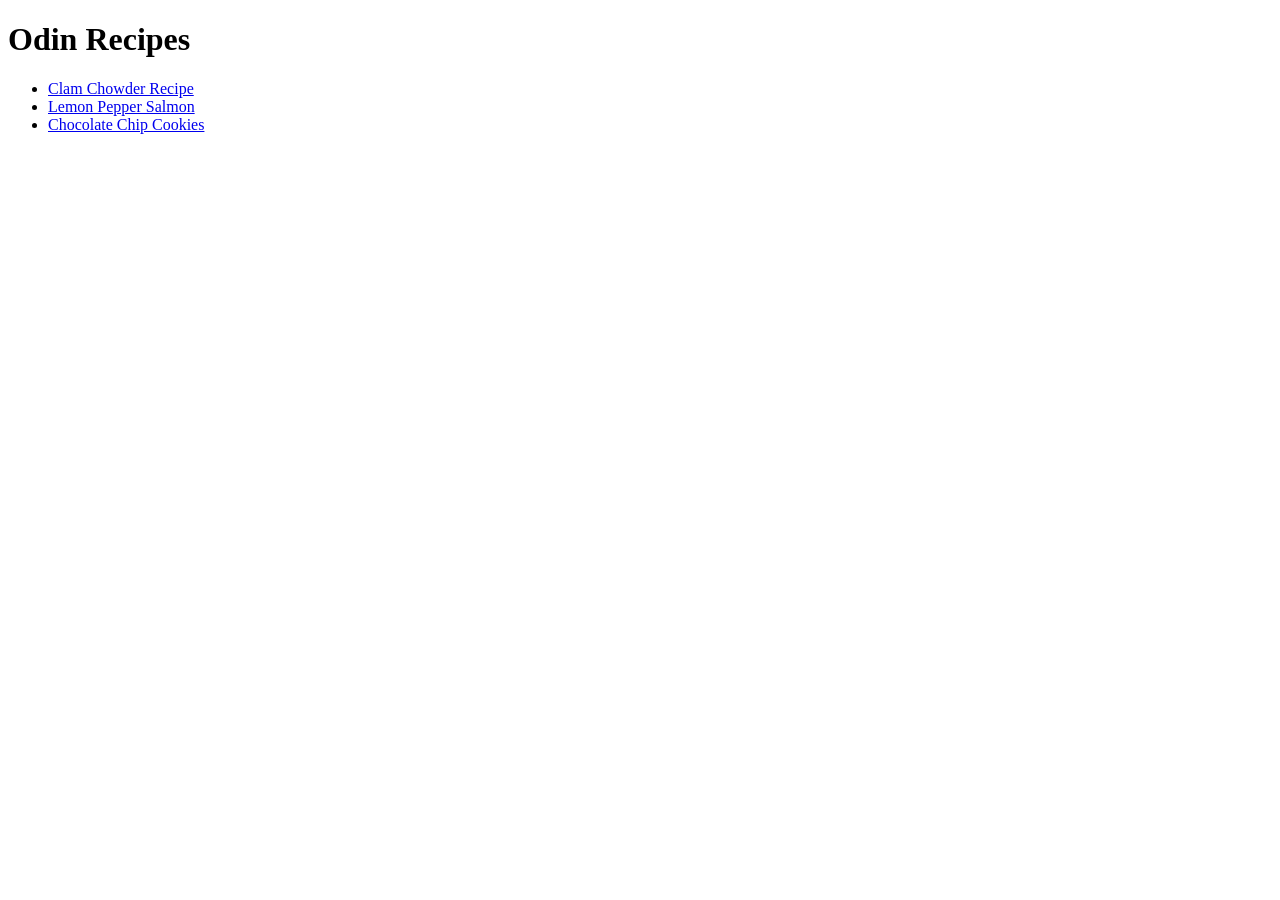
<file: index.html>
<!DOCTYPE html>
<html lang="en">
<head>
    <meta charset="UTF-8">
    <meta name="viewport" content="width=device-width, initial-scale=1.0">
    <title>Document</title>
</head>
<body>
    <h1>Odin Recipes</h1>
    <ul>
    <li><a href="./recipes/clam_chowder.html">Clam Chowder Recipe</a></li>
    <li><a href="./recipes/lemon_pepper_salmon.html">Lemon Pepper Salmon</a></li>
    <li><a href="./recipes/chocolate_chip_cookies.html">Chocolate Chip Cookies</a></li>
    </ul>
</body>
</html>
</file>
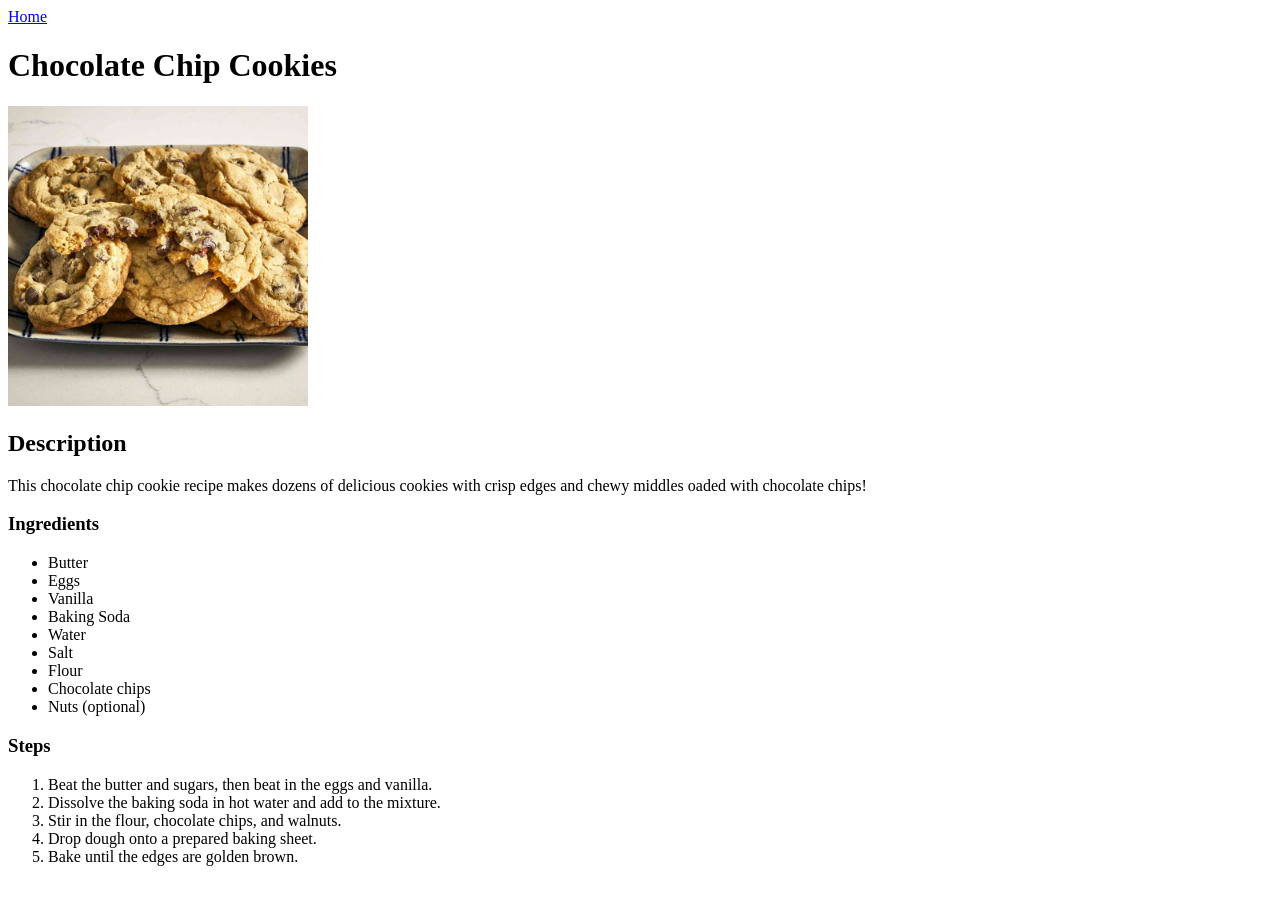
<file: recipes/chocolate_chip_cookies.html>
<!DOCTYPE html>
<html lang="en">
<head>
    <meta charset="UTF-8">
    <meta name="viewport" content="width=device-width, initial-scale=1.0">
    <title>Chocolate Chip Cookies Recipe</title>
</head>
<body>
    <a href="../index.html">Home</a>

    <h1>Chocolate Chip Cookies</h1>
    <img src="../images/chocolate_chip_cookies.jpg" alt="Chocolate Chip Cookies" width="300" height="300">
    <h2>Description</h2>
    <p>This chocolate chip cookie recipe makes dozens of delicious cookies with crisp edges and chewy middles oaded with chocolate chips!</p>

    <h3>Ingredients</h3>
    <ul>
        <li>Butter</li>
        <li>Eggs</li>
        <li>Vanilla</li>
        <li>Baking Soda</li>
        <li>Water</li>
        <li>Salt</li>
        <li>Flour</li>
        <li>Chocolate chips</li>
        <li>Nuts (optional)</li>
    </ul>

    <h3>Steps</h3>
    <ol>
        <li>Beat the butter and sugars, then beat in the eggs and vanilla.</li>
        <li>Dissolve the baking soda in hot water and add to the mixture.</li>
        <li>Stir in the flour, chocolate chips, and walnuts.</li>
        <li>Drop dough onto a prepared baking sheet.</li>
        <li>Bake until the edges are golden brown.</li>
    </ol>


</body>
</html>
</file>
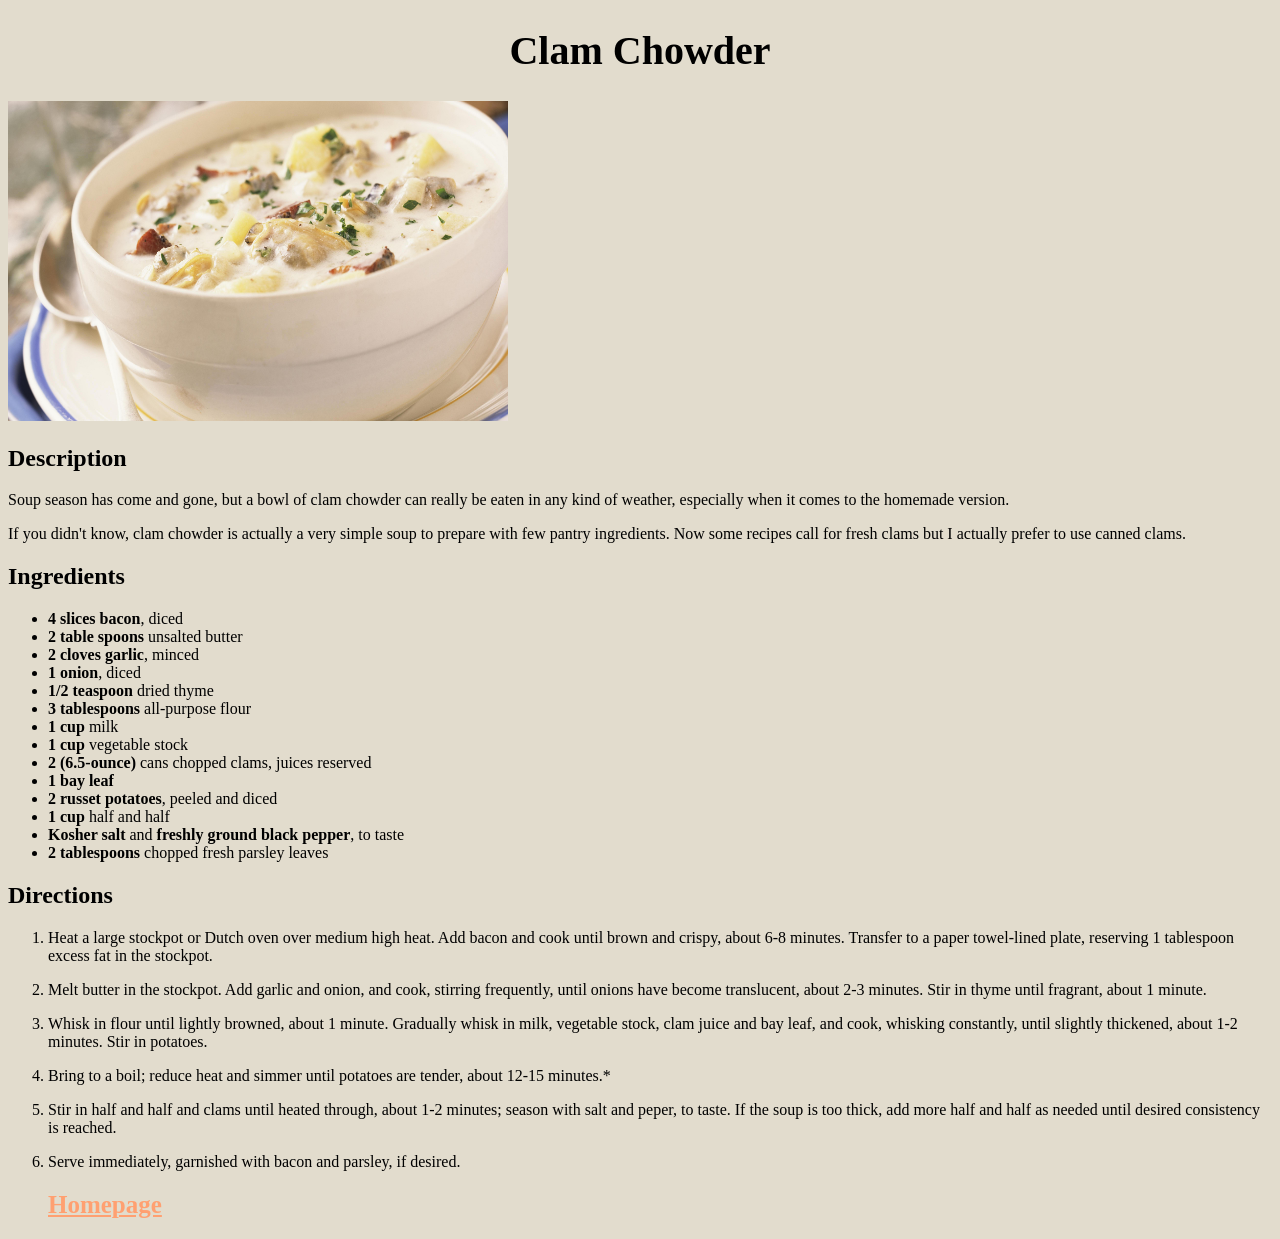
<file: recipes/clam-chowder.html>
<!DOCTYPE html>

<html lang="en">
    <head>
        <meta charset="UTF-8">
        <title>Clam Chowder Recipe</title>
        <link rel="stylesheet" href="../style.css">
    </head>
    <body id="body">
        <h1 id="header">Clam Chowder</h1>
        <img src="../images/clam-chowder.jpg" 
            width="500"
            height="320"
            alt="Bowl of Clam Chowder"
            >
        <h2>Description</h2>
        
            <p>
                Soup season has come and gone, but a bowl of clam chowder can really be eaten in any kind of
                weather, especially when it comes to the homemade version.
            </p>
            <p>
                If you didn't know, clam chowder is actually a very simple soup to prepare with few pantry ingredients.
                Now some recipes call for fresh clams but I actually prefer to use canned clams.
            </p>
        
        <h2>Ingredients</h2>
            <ul>
                <li><strong>4 slices bacon</strong>, diced</li>
                <li><strong>2 table spoons</strong> unsalted butter</li>
                <li><strong>2 cloves garlic</strong>, minced</li>
                <li><strong>1 onion</strong>, diced</li>
                <li><strong>1/2 teaspoon</strong> dried thyme</li>
                <li><strong>3 tablespoons</strong> all-purpose flour</li>
                <li><strong>1 cup</strong> milk</li>
                <li><strong>1 cup</strong> vegetable stock</li>
                <li><strong>2 (6.5-ounce)</strong> cans chopped clams, juices reserved</li>
                <li><strong>1 bay leaf</strong></li>
                <li><strong>2 russet potatoes</strong>, peeled and diced</li>
                <li><strong>1 cup</strong> half and half</li>
                <li><strong>Kosher salt</strong> and <strong>freshly ground black pepper</strong>, to taste</li>
                <li><strong>2 tablespoons</strong> chopped fresh parsley leaves</li>
            </ul>
        
        <h2>Directions</h2>
            <ol>
                <li>
                    Heat a large stockpot or Dutch oven over medium high heat. Add bacon and cook until brown and crispy,
                    about 6-8 minutes. Transfer to a paper towel-lined plate, reserving 1 tablespoon excess fat in the stockpot.
                </li>
                <p></p>
                <li>
                    Melt butter in the stockpot. Add garlic and onion, and cook, stirring frequently, until onions have become translucent,
                    about 2-3 minutes. Stir in thyme until fragrant, about 1 minute.
                </li>
                <p></p>
                <li>
                    Whisk in flour until lightly browned, about 1 minute. Gradually whisk in milk, vegetable stock, clam juice and bay leaf,
                    and cook, whisking constantly, until slightly thickened, about 1-2 minutes. Stir in potatoes.
                </li>
                <p></p>
                <li>
                    Bring to a boil; reduce heat and simmer until potatoes are tender, about 12-15 minutes.*
                </li>
                <p></p>
                <li>
                    Stir in half and half and clams until heated through, about 1-2 minutes; season with salt and peper,
                    to taste. If the soup is too thick, add more half and half as needed until desired consistency is reached.
                </li>
                <p></p>
                <li>
                    Serve immediately, garnished with bacon and parsley, if desired.
                </li>
        <h2><a class="home"href="../index.html">Homepage</a></h2>
            </ol>
    </body>
</html>
</file>
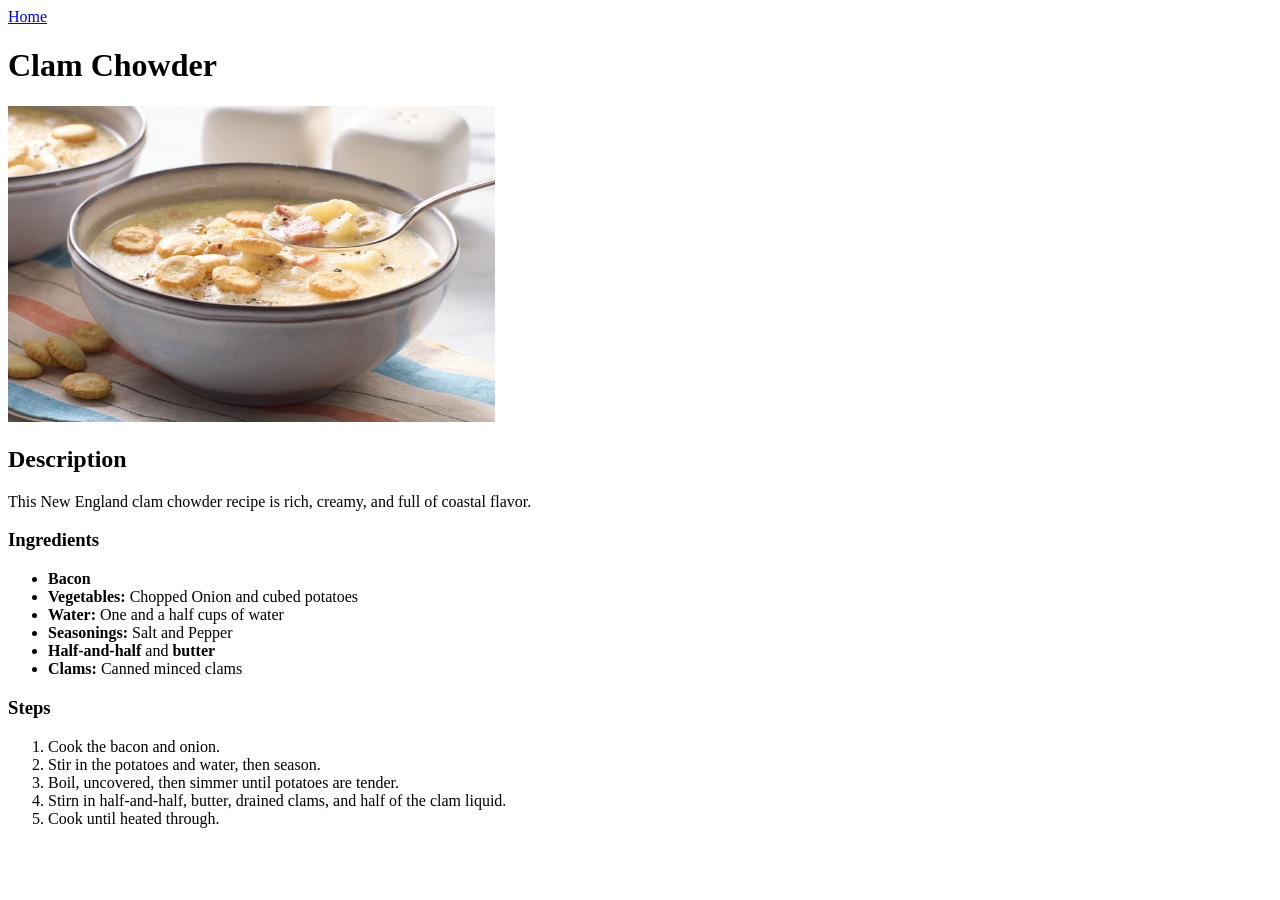
<file: recipes/clam_chowder.html>
<!DOCTYPE html>
<html lang="en">
<head>
    <meta charset="UTF-8">
    <meta name="viewport" content="width=device-width, initial-scale=1.0">
    <title>Clam Chowder Recipe</title>
</head>
<body>
    <a href="../index.html">Home</a>

    <h1>Clam Chowder</h1>
    <img src="../images/clam_chowder" alt="Bowl of Clam Chowder" width="487" height="316">
    
    <h2>Description</h2>
    <p>This New England clam chowder recipe is rich, creamy, and full of coastal flavor.</p>
    
    <h3>Ingredients</h3>
    <ul>
        <li><b>Bacon</b></li>
        <li><b>Vegetables: </b>Chopped Onion and cubed potatoes</li>
        <li><b>Water: </b>One and a half cups of water</li>
        <li><b>Seasonings: </b>Salt and Pepper</li>
        <li><b>Half-and-half </b>and<b> butter</b></li>
        <li><b>Clams: </b>Canned minced clams</li>
    </ul>
    
    <h3>Steps</h3>
    <ol>
        <li>Cook the bacon and onion.</li>
        <li>Stir in the potatoes and water, then season.</li>
        <li>Boil, uncovered, then simmer until potatoes are tender.</li>
        <li>Stirn in half-and-half, butter, drained clams, and half of the clam liquid.</li>
        <li>Cook until heated through.</li>
    </ol>

    
</body>
</html>
</file>
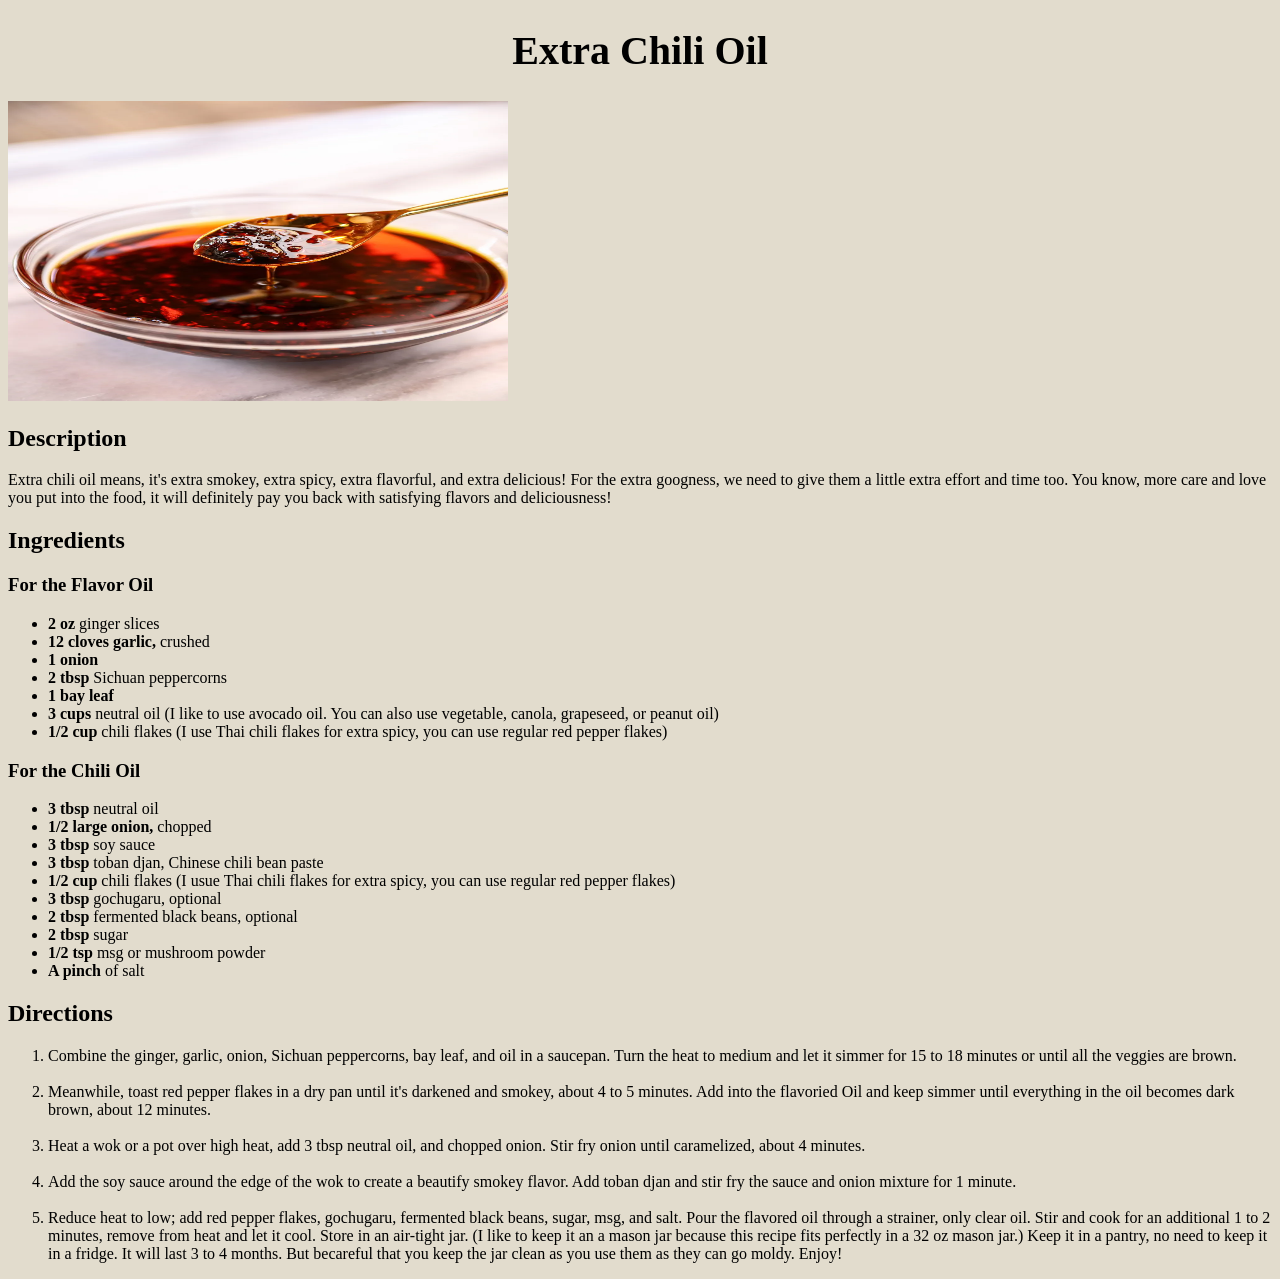
<file: recipes/extra-chili-oil.html>
<!DOCTYPE html>
<html lang="en">
<head>
    <meta charset="UTF-8">
    <meta http-equiv="X-UA-Compatible" content="IE=edge">
    <meta name="viewport" content="width=device-width, initial-scale=1.0">
    <title>Extra Chili Oil</title>
    <link rel="stylesheet" href="../style.css">
</head>
<body id="body">
    <h1 id="header">Extra Chili Oil</h1>
    <img src="../images/chilioil.jpg"
        width="500"
        height="300"
        alt="Extra Chili Oil"
    >

    <h2>Description</h2>
        <p>
            Extra chili oil means, it's extra smokey, extra spicy, extra flavorful, and extra delicious!
            For the extra googness, we need to give them a little extra effort and time too. You know, 
            more care and love you put into the food, it will definitely pay you back with satisfying flavors and deliciousness!
        </p>
    
    <h2>Ingredients</h2>
    <h3>For the Flavor Oil</h3>
        <ul>
            <li><strong>2 oz </strong>ginger slices</li>
            <li><strong>12 cloves garlic, </strong>crushed</li>
            <li><strong>1 onion </strong></li>
            <li><strong>2 tbsp </strong>Sichuan peppercorns</li>
            <li><strong>1 bay leaf</strong></li>
            <li><strong>3 cups </strong>neutral oil (I like to use avocado oil. You can also use vegetable, canola,
                grapeseed, or peanut oil)</li>
            <li><strong>1/2 cup </strong>chili flakes (I use Thai chili flakes for extra spicy, you can use regular red pepper flakes)</li>
        </ul>
    <h3>For the Chili Oil</h3>
        <ul>
            <li><strong>3 tbsp </strong>neutral oil</li>
            <li><strong>1/2 large onion, </strong>chopped</li>
            <li><strong>3 tbsp </strong>soy sauce</li>
            <li><strong>3 tbsp </strong>toban djan, Chinese chili bean paste</li>
            <li><strong>1/2 cup </strong>chili flakes (I usue Thai chili flakes for extra spicy, you can use regular red pepper flakes)</li>
            <li><strong>3 tbsp </strong>gochugaru, optional</li>
            <li><strong>2 tbsp </strong>fermented black beans, optional</li>
            <li><strong>2 tbsp </strong>sugar</li>
            <li><strong>1/2 tsp </strong>msg or mushroom powder</li>
            <li><strong>A pinch </strong>of salt</li>
        </ul>
    <h2>Directions</h2>
        <ol>
            <li>
                Combine the ginger, garlic, onion, Sichuan peppercorns, bay leaf, and oil in a saucepan.
                Turn the heat to medium and let it simmer for 15 to 18 minutes or until all the veggies are brown.
            </li><br>
            <li>
                Meanwhile, toast red pepper flakes in a dry pan until it's darkened and smokey, about 4 to 5 minutes. Add into the flavoried Oil
                and keep simmer until everything in the oil becomes dark brown, about 12 minutes.
            </li><br>
            <li>
                Heat a wok or a pot over high heat, add 3 tbsp neutral oil, and chopped onion. Stir fry onion until caramelized, about 4 minutes.
            </li><br>
            <li>
                Add the soy sauce around the edge of the wok to create a beautify smokey flavor. Add toban djan and stir fry the sauce and onion mixture for 1 minute.
            </li><br>
            <li>
                Reduce heat to low; add red pepper flakes, gochugaru, fermented black beans, sugar, msg, and salt. Pour the flavored oil through a strainer, only clear oil.
                Stir and cook for an additional 1 to 2 minutes, remove from heat and let it cool. Store in an air-tight jar. (I like to keep it an a mason jar because this recipe fits perfectly in a 32 oz mason jar.)
                Keep it in a pantry, no need to keep it in a fridge. It will last 3 to 4 months. But becareful that you keep the jar clean as you use them as they can go moldy. Enjoy!
            </li>
        </ol>
    
</body>
</html>
</file>
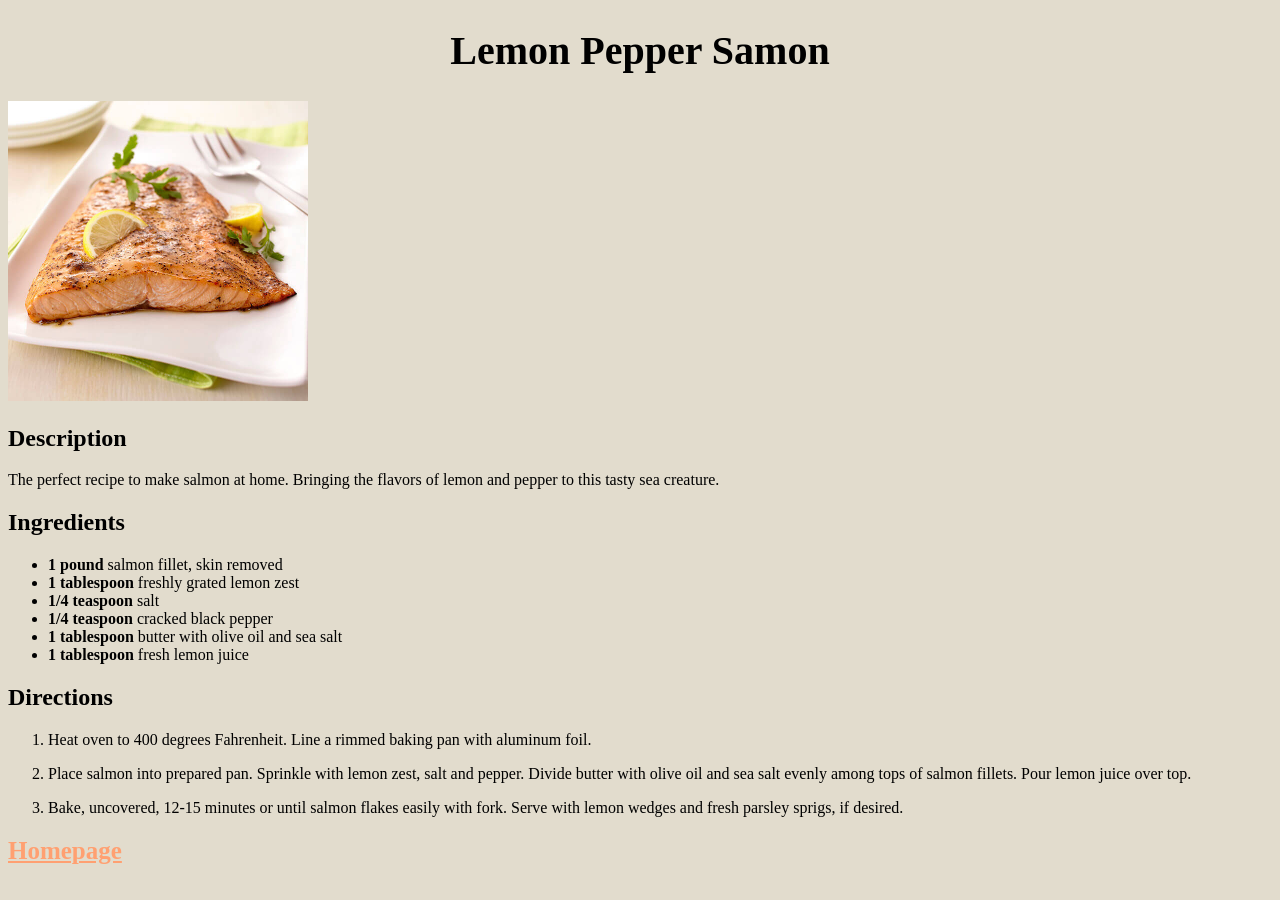
<file: recipes/lemon-pepper-salmon.html>
<!DOCTYPE html>

<html lang="en">
    <head>
        <meta charset="UTF-8">
        <title>Lemon Pepper Samon Recipe</title>
        <link rel="stylesheet" href="../style.css">
    </head>
    <body id="body">
        <h1 id="header">Lemon Pepper Samon</h1>
        <img src="../images/lemon-pepper-salmon.jpg"
            width="300"
            height="300"
            alt="Lemon Pepper Samon">
        
        <h2>Description</h2>
            <p>
                The perfect recipe to make salmon at home.
                Bringing the flavors of lemon and pepper to this tasty sea creature.
            </p>
        
        <h2>Ingredients</h2>
            <ul>
                <li><strong>1 pound</strong> salmon fillet, skin removed</li>
                <li><strong>1 tablespoon</strong> freshly grated lemon zest</li>
                <li><strong>1/4 teaspoon</strong> salt</li>
                <li><strong>1/4 teaspoon</strong> cracked black pepper</li>
                <li><strong>1 tablespoon</strong> butter with olive oil and sea salt</li>
                <li><strong>1 tablespoon</strong> fresh lemon juice</li>
            </ul>
        
        <h2>Directions</h2>
            <ol>
                <li>
                    Heat oven to 400 degrees Fahrenheit.
                    Line a rimmed baking pan with aluminum foil.
                </li>
                <p></p>
                <li>
                    Place salmon into prepared pan.
                    Sprinkle with lemon zest, salt and pepper.
                    Divide butter with olive oil and sea salt evenly among
                    tops of salmon fillets.
                    Pour lemon juice over top.
                </li>
                <p></p>
                <li>
                    Bake, uncovered, 12-15 minutes or until salmon flakes easily with fork.
                    Serve with lemon wedges and fresh parsley sprigs, if desired.
                </li>
            </ol>
        <h2><a class="home" href="../index.html">Homepage</a></h2>
    </body>
</html>
</file>
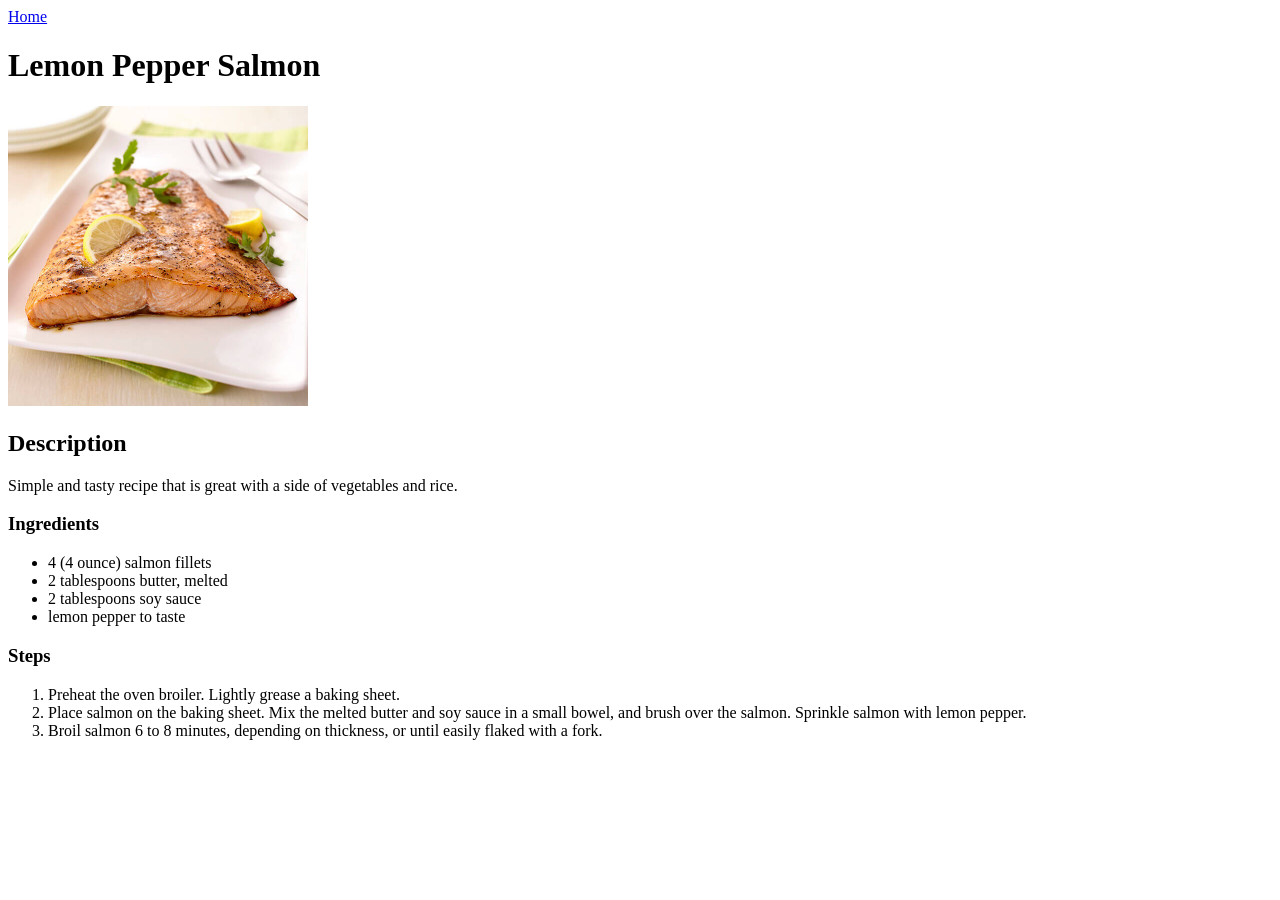
<file: recipes/lemon_pepper_salmon.html>
<!DOCTYPE html>
<html lang="en">
<head>
    <meta charset="UTF-8">
    <meta name="viewport" content="width=device-width, initial-scale=1.0">
    <title>Lemon Pepper Salmon Recipe</title>
</head>
<body>
    <a href="../index.html">Home</a>

    <h1>Lemon Pepper Salmon</h1>
    <img src="../images/lemon_pepper_salmon.jpg" alt="Lemon Pepper Salmon dish" width="300" height="300">

    <h2>Description</h2>
    <p>Simple and tasty recipe that is great with a side of vegetables and rice.</p>

    <h3>Ingredients</h3>
    <ul>
        <li>4 (4 ounce) salmon fillets</li>
        <li>2 tablespoons butter, melted</li>
        <li>2 tablespoons soy sauce</li>
        <li>lemon pepper to taste</li>
    </ul>

    <h3>Steps</h3>
    <ol>
        <li>Preheat the oven broiler. Lightly grease a baking sheet.</li>
        <li>Place salmon on the baking sheet. Mix the melted butter and soy sauce in a small bowel, and brush over the salmon. Sprinkle salmon with lemon pepper.</li>
        <li>Broil salmon 6 to 8 minutes, depending on thickness, or until easily flaked with a fork.</li>
    </ol>

    
</body>
</html>
</file>
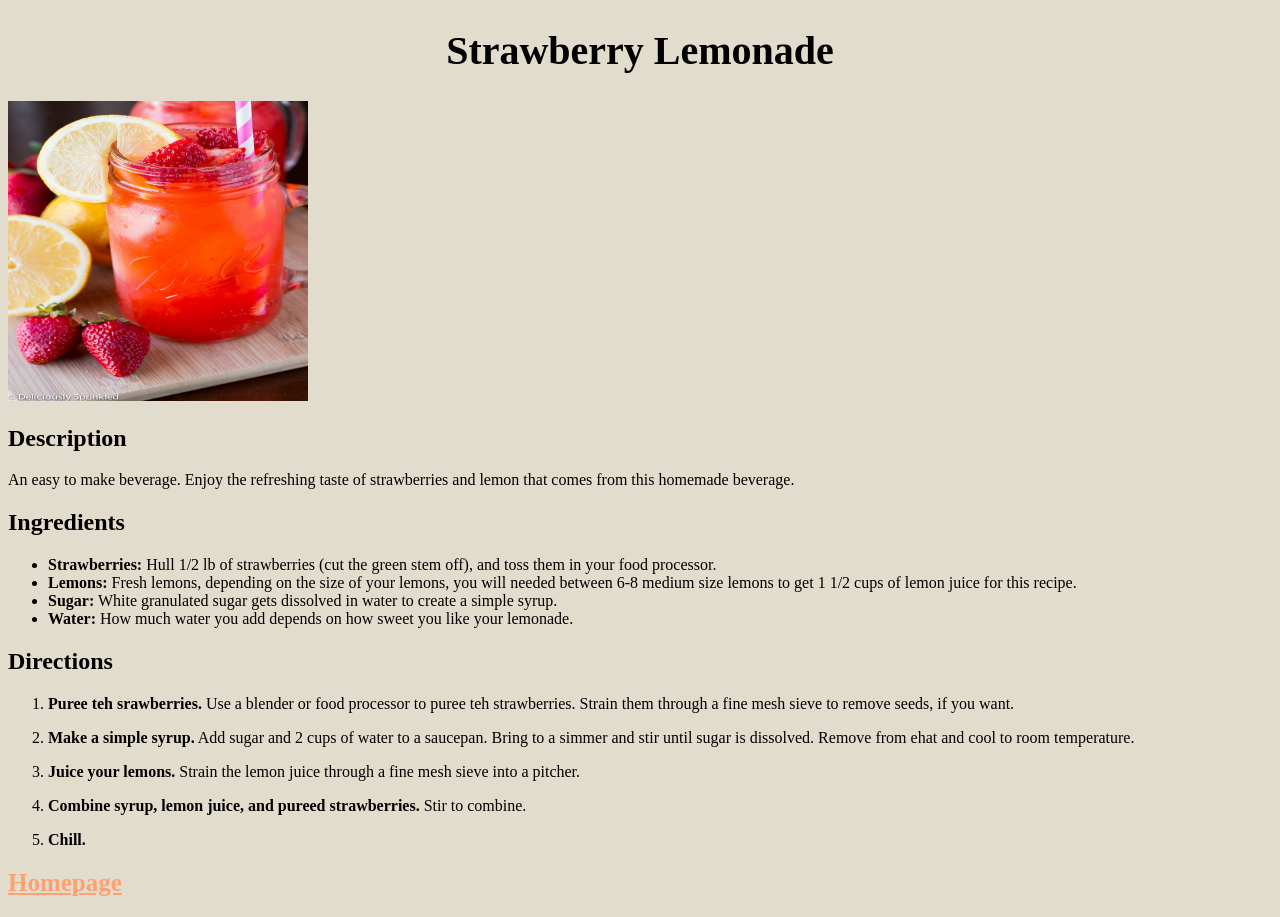
<file: recipes/strawberry-lemonade.html>
<!DOCTYPE html>

<html lang="en">
    <head>
        <meta charset="UTF-8">
        <title>Strawberry Lemonade Recipe</title>
        <link rel="stylesheet" href="../style.css">
    </head>
    <body id="body">
        <h1 id="header">Strawberry Lemonade</h1>
        <img src="../images/strawberry-lemonade.jpg"
            width="300"
            height="300"
            alt="Strawberry Lemonade"
        >
        
        <h2>Description</h2>
        <p>
            An easy to make beverage. Enjoy the refreshing taste of strawberries and lemon
            that comes from this homemade beverage.
        </p>
        
        <h2>Ingredients</h2>
            <ul>
                <li>
                    <strong>Strawberries:</strong> Hull 1/2 lb of strawberries (cut the green stem off),
                    and toss them in your food processor.
                </li>
                <li>
                    <strong>Lemons:</strong> Fresh lemons, depending on the size of your lemons, you will needed
                    between 6-8 medium size lemons to get 1 1/2 cups of lemon juice for this recipe.
                </li>
                <li>
                    <strong>Sugar:</strong> White granulated sugar gets dissolved in water to create a simple syrup.
                </li>
                <li>
                    <strong>Water:</strong> How much water you add depends on how sweet you like your lemonade.
                </li>
            </ul>
        
        <h2>Directions</h2>
            <ol>
                <li>
                    <strong>Puree teh srawberries.</strong> Use a blender or food processor to puree teh strawberries.
                    Strain them through a fine mesh sieve to remove seeds, if you want.
                </li>
                <p></p>
                <li>
                    <strong>Make a simple syrup.</strong> Add sugar and 2 cups of water to a saucepan.
                    Bring to a simmer and stir until sugar is dissolved. Remove from ehat and cool to room temperature.
                </li>
                <p></p>
                <li>
                    <strong>Juice your lemons.</strong> Strain the lemon juice through a fine mesh sieve into a pitcher.
                </li>
                <p></p>
                <li>
                    <strong>Combine syrup, lemon juice, and pureed strawberries.</strong> Stir to combine.
                </li>
                <p></p>
                <li>
                    <strong>Chill.</strong>
                </li>
            </ol>
        <h2><a class="home" href="../index.html">Homepage</a></h2>
    </body>
</html>
</file>
<file: style.css>
#body {
    background-color: rgb(226, 220, 205);
}

#header{
    text-align: center;
    font-size: 40px;
}

.recipe,
.home{
    font-weight: bold;
    font-size: 25px;
    color: #ffa071;
}
</file>
